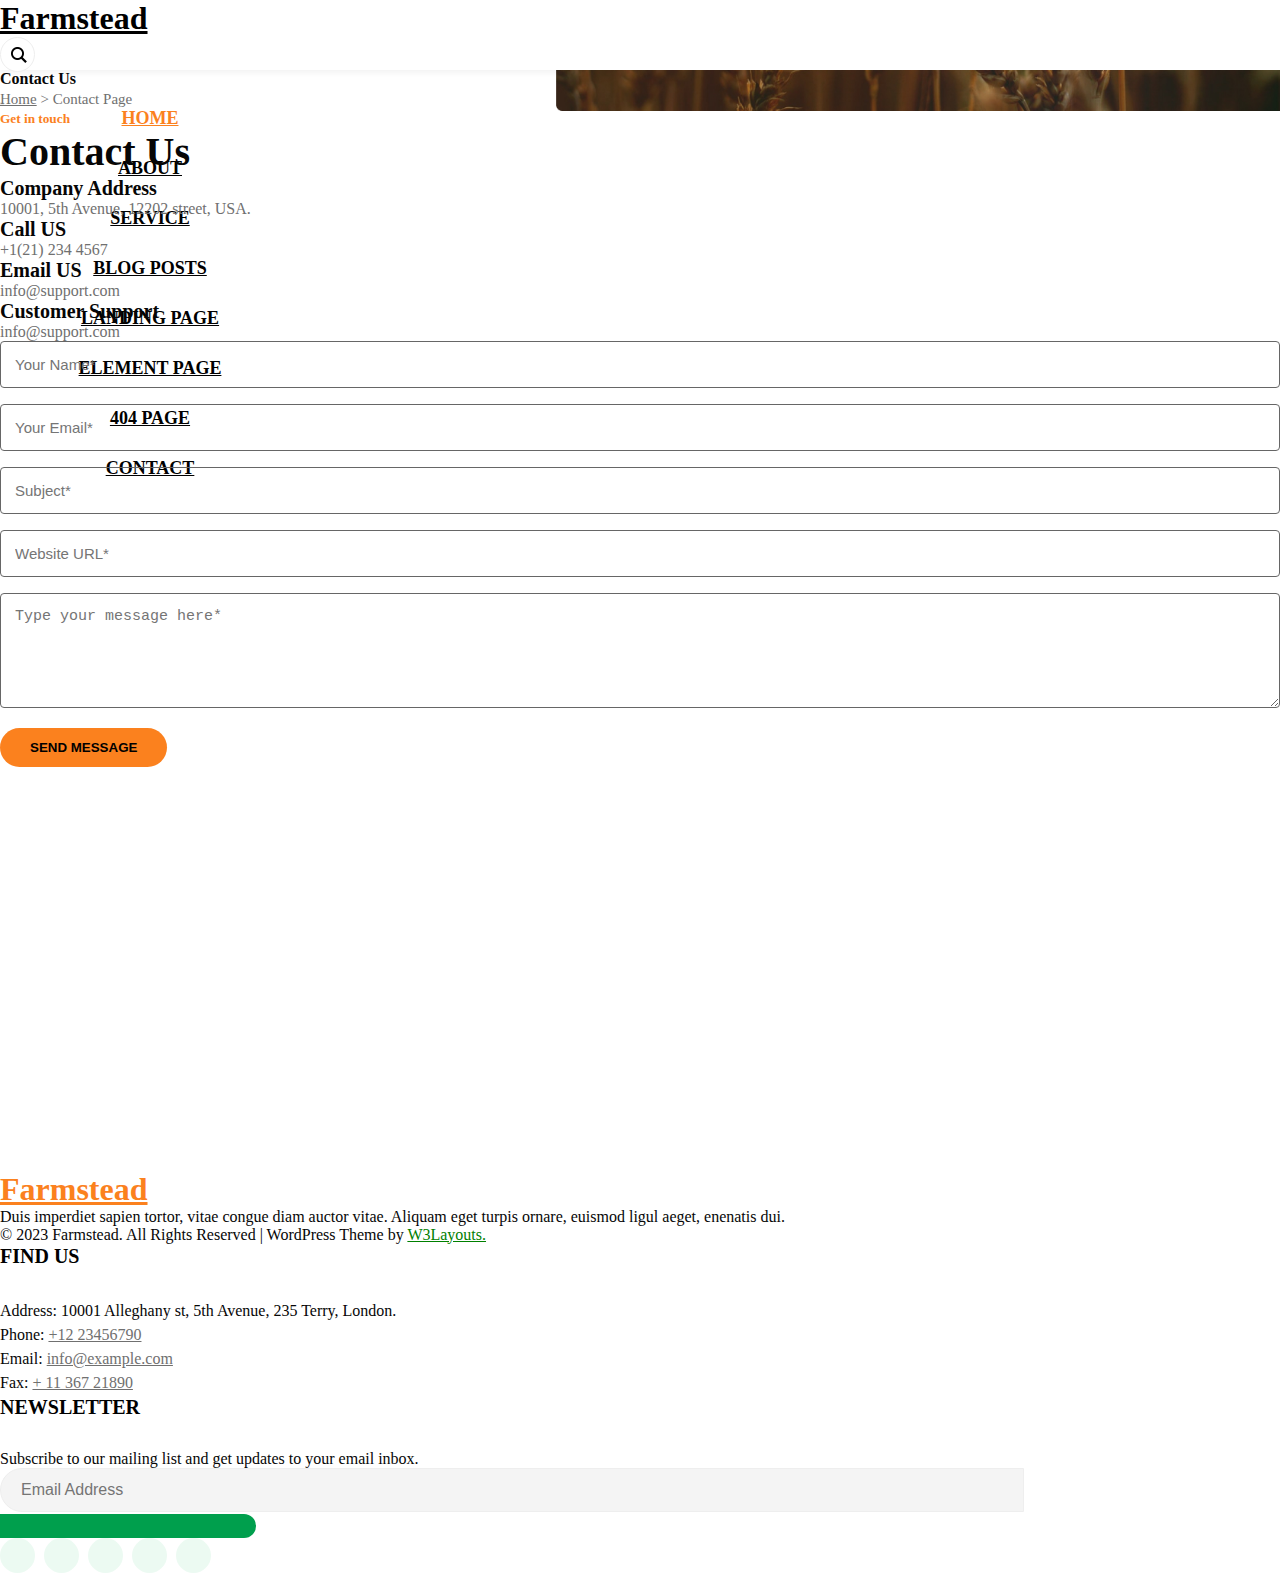
<file: contact.html>
<!DOCTYPE html>
<html lang="en">
  <head>
    <title>Contact</title>
    <!-- Required meta tags -->
    <meta charset="utf-8" />
    <meta
      name="viewport"
      content="width=device-width, initial-scale=1, shrink-to-fit=no"
    />

    <!-- Bootstrap CSS v5.2.1 -->
    <link
      href="https://cdn.jsdelivr.net/npm/bootstrap@5.2.1/dist/css/bootstrap.min.css"
      rel="stylesheet"
      integrity="sha384-iYQeCzEYFbKjA/T2uDLTpkwGzCiq6soy8tYaI1GyVh/UjpbCx/TYkiZhlZB6+fzT"
      crossorigin="anonymous"
    />

    <!-- Fontawesome -->
    <link
      rel="stylesheet"
      href="https://cdnjs.cloudflare.com/ajax/libs/font-awesome/6.4.0/css/all.min.css"
      integrity="sha512-iecdLmaskl7CVkqkXNQ/ZH/XLlvWZOJyj7Yy7tcenmpD1ypASozpmT/E0iPtmFIB46ZmdtAc9eNBvH0H/ZpiBw=="
      crossorigin="anonymous"
      referrerpolicy="no-referrer"
    />

    <link rel="stylesheet" href="./css/contact.css" />
  </head>

  <body id="myBody">
    <header id="site-header" class="main-header fixed-top nav-fixed">
      <div class="container">
        <nav class="navbar navbar-expand-lg stroke">
          <h2>
            <a
              href=""
              class="text-decoration-none navbar-brand position-relative"
              >Farmstead <i class="fa-solid fa-leaf"></i
            ></a>
          </h2>
          <div class="navbar ms-lg-auto">
            <div class="serch ms-lg-3">
              <form action="" method="get">
                <input type="search" name="" id="" />
              </form>
            </div>
          </div>
          <div class="ms-2">
            <button class="btn" id="switchButton" title="Click to switch theme">
              <div class="icon">
                <i class="fa-regular fa-moon"></i>
                <i class="fa-regular fa-sun"></i>
              </div>
            </button>
          </div>
          <ul class="list-unstyled">
            <div class="dropdown">
              <button
                class="btn position-absolute"
                type="button"
                data-bs-toggle="dropdown"
                aria-expanded="false"
              >
                <div class="icon"><i class="fa-solid fa-bars"></i></div>
              </button>
              <ul class="dropdown-menu dropdown-menu-end">
                <li>
                  <a href="./index.html" class="text-decoration-none">Home</a>
                </li>
                <li>
                  <a href="./about.html" class="text-decoration-none">About</a>
                </li>
                <li>
                  <a href="./services.html" class="text-decoration-none"
                    >Service</a
                  >
                </li>
                <li>
                  <a href="./blog_posts.html" class="text-decoration-none"
                    >Blog Posts</a
                  >
                </li>
                <li>
                  <a href="./landing_page.html" class="text-decoration-none"
                    >Landing Page</a
                  >
                </li>
                <li>
                  <a href="./elements_page.html" class="text-decoration-none"
                    >Element Page</a
                  >
                </li>
                <li>
                  <a href="./404.html" class="text-decoration-none">404 Page</a>
                </li>
                <li>
                  <a href="./contact.html" class="text-decoration-none"
                    >Contact</a
                  >
                </li>
              </ul>
            </div>
          </ul>
        </nav>
      </div>
    </header>

    <main>
      <div class="carousel">
        <section class="w3l-breadcrumb py-5">
          <div class="container py-lg-5 py-sm-4 mt-5">
            <h4 class="fw-bold mb-2">Contact Us</h4>
            <ul class="">
              <a class="fw-bold text-decoration-none" href="./index.html"
                >Home</a
              >
              <span> > Contact Page</span>
            </ul>
          </div>
        </section>
      </div>
      <div class="container">
        <div class="p-5">
          <div class="row p-5">
            <div class="col-md-5 contact-left">
              <h5>Get in touch</h5>
              <h3>Contact Us</h3>
              <div class="contact-details">
                <div class="d-flex gap-2 mt-4 pt-lg-2">
                  <div class="logo">
                    <i class="fa-solid fa-earth-americas"></i>
                  </div>
                  <div class="content">
                    <h6>Company Address</h6>
                    <span>10001, 5th Avenue, 12202 street, USA.</span>
                  </div>
                </div>
                <div class="d-flex gap-2 mt-4 pt-lg-2">
                  <div class="logo">
                    <i class="fa-solid fa-phone"></i>
                  </div>
                  <div class="content">
                    <h6>Call US</h6>
                    <span
                      ><a href="tel:+1(21) 234 4567">+1(21) 234 4567</a></span
                    >
                  </div>
                </div>
                <div class="d-flex gap-2 mt-4 pt-lg-2">
                  <div class="logo">
                    <i class="fa-regular fa-envelope-open"></i>
                  </div>
                  <div class="content">
                    <h6>Email US</h6>
                    <span
                      ><a href="mailto:info@support.com" class="mail"
                        >info@support.com</a
                      ></span
                    >
                  </div>
                </div>
                <div class="d-flex gap-2 mt-4 pt-lg-2">
                  <div class="logo">
                    <i class="fa-solid fa-headphones"></i>
                  </div>
                  <div class="content">
                    <h6>Customer Support</h6>
                    <span
                      ><a href="mailto:info@support.com" class="mail"
                        >info@support.com</a
                      ></span
                    >
                  </div>
                </div>
              </div>
            </div>

            <div class="col-md-7 contact-right">
              <div class="gap-3 mb-4">
                <input
                  class="p-3"
                  type="text"
                  placeholder="Your Name*"
                  pattern="[a-z]{1,15}"
                  title="Please fill out this field!"
                />
                <input
                  class="p-3"
                  type="text"
                  placeholder="Your Email*"
                  pattern="[a-z]{1,15}"
                  title="Please fill out this field!"
                />
                <input
                  class="p-3"
                  type="text"
                  placeholder="Subject*"
                  pattern="[a-z]{1,15}"
                  title="Please fill out this field!"
                />
                <input
                  class="p-3"
                  type="text"
                  placeholder="Website URL*"
                  pattern="[a-z]{1,15}"
                  title="Please fill out this field!"
                />

                <textarea
                  class="p-3"
                  name=""
                  id=""
                  cols="30"
                  rows="5"
                  placeholder="Type your message here*"
                  pattern="[a-z]{1,15}"
                  title="Please fill out this field!"
                ></textarea>
              </div>
              <div>
                <button class="btn btn-success btn-lg mb-5">
                  SEND MESSAGE
                </button>
              </div>
            </div>
          </div>
        </div>
      </div>
      <div>
        <iframe
          src="https://www.google.com/maps/embed?pb=!1m18!1m12!1m3!1d317718.69319292053!2d-0.3817765050863085!3d51.528307984912544!2m3!1f0!2f0!3f0!3m2!1i1024!2i768!4f13.1!3m3!1m2!1s0x47d8a00baf21de75%3A0x52963a5addd52a99!2sLondon%2C+UK!5e0!3m2!1sen!2spl!4v1562654563739!5m2!1sen!2spl"
          width="100%"
          height="400"
          frameborder="0"
          style="border: 0px"
          allowfullscreen=""
          class="mb-5"
        ></iframe>
      </div>
    </main>
    <footer>
      <section class="footer">
        <div class="py-5">
          <div class="container py-4">
            <div class="row footer-p">
              <div class="col-lg-4 order-lg-1 order-3 mt-lg-0 mt-5">
                <h4 class="FooterLogo">
                  <a class="logo text-decoration-none" href="./index.html"
                    >Farmstead<i class="fa fa-leaf" aria-hidden="true"></i
                  ></a>
                </h4>
                <p class="mt-3">
                  Duis imperdiet sapien tortor, vitae congue diam auctor vitae.
                  Aliquam eget turpis ornare, euismod ligul aeget, enenatis dui.
                </p>
                <p class="copy-text mt-5 CopyRights">
                  &copy; 2023 Farmstead. All Rights Reserved | WordPress Theme
                  by
                  <a
                    class="text-decoration-none text-success"
                    href="./index.html"
                    >W3Layouts.
                  </a>
                </p>
              </div>

              <div class="col-lg-4 pl-lg-5 FooterContact">
                <h3>Find Us</h3>
                <div class="column-2">
                  <p>
                    Address: 10001 Alleghany st, 5th Avenue, 235 Terry, London.
                  </p>

                  <p class="mt-3">
                    Phone:
                    <a class="text-decoration-none" href="tel:+12 23456790"
                      >+12 23456790</a
                    >
                  </p>

                  <p class="mt-3">
                    Email:
                    <a href="" class="text-decoration-none">info@example.com</a>
                  </p>

                  <p class="mt-3">
                    Fax:
                    <a href="" class="text-decoration-none">+ 11 367 21890</a>
                  </p>
                </div>
              </div>

              <div
                class="col-lg-4 col-md-7 order-lg-3 order-1 column mt-lg-0 mt-5"
              >
                <h3>Newsletter</h3>
                <div class="end-column FooterSubscribe">
                  <p>
                    Subscribe to our mailing list and get updates to your email
                    inbox.
                  </p>
                  <form action="" class="subscribe d-flex mt-3" method="post">
                    <input
                      type="email"
                      name="Email"
                      placeholder="Email Address"
                      required=""
                    />
                    <button>
                      <span class="fa fa-paper-plane" aria-hidden="true"></span>
                    </button>
                  </form>
                </div>

                <ul class="social mt-4 pt-2 FooterSocial">
                  <li>
                    <a href=""><i class="fa-brands fa-facebook-f"></i></a>
                  </li>

                  <li>
                    <a href=""><i class="fa-brands fa-linkedin-in"></i></a>
                  </li>

                  <li>
                    <a href=""><i class="fa-brands fa-twitter"></i></a>
                  </li>

                  <li>
                    <a href=""><i class="fa-brands fa-google-plus-g"></i></a>
                  </li>

                  <li>
                    <a href=""><i class="fa-brands fa-github"></i></a>
                  </li>
                </ul>
              </div>
            </div>
          </div>
        </div>
      </section>
    </footer>
    <!-- Bootstrap JavaScript Libraries -->
    <script
      src="https://cdn.jsdelivr.net/npm/@popperjs/core@2.11.6/dist/umd/popper.min.js"
      integrity="sha384-oBqDVmMz9ATKxIep9tiCxS/Z9fNfEXiDAYTujMAeBAsjFuCZSmKbSSUnQlmh/jp3"
      crossorigin="anonymous"
    ></script>

    <script
      src="https://cdn.jsdelivr.net/npm/bootstrap@5.2.1/dist/js/bootstrap.min.js"
      integrity="sha384-7VPbUDkoPSGFnVtYi0QogXtr74QeVeeIs99Qfg5YCF+TidwNdjvaKZX19NZ/e6oz"
      crossorigin="anonymous"
    ></script>

    <script>
      document.getElementById("switchButton").onclick = function () {
        document.getElementById("myBody").classList.toggle("dark");
      };
    </script>
  </body>
</html>
</file>
<file: css/contact.css>
*{
  padding: 0;
  margin: 0;
  box-sizing: border-box;
}

.nav-fixed {
padding: 0px;
border-bottom: none;
z-index: 99 !important;
background-color: transparent;
box-shadow: 0 3px 6px 0 rgba(0, 0, 0, 0.05);
height: 70px;
}

header nav h2 .navbar-brand {
font-size: 32px;
color: #fb811e;
transition: all 0.3s;
}
header nav h2 .navbar-brand:hover {
color: black;
}
header nav h2 a i {
position: absolute;
top: 0;
right: 90px;
font-size: 20px;
}
header input {
background: #fff url(./../img/blog_posts/search.png) no-repeat 10px center;
border: 1px solid #eee;
padding: 0 10px;
width: 35px;
height: 35px;
border-radius: 50px;
transition: all 0.5s;
cursor: pointer;
}
header input:focus {
width: 200px;
padding-left: 32px;
color: #000;
background-color: #fff;
cursor: auto;
padding-right: 15px;
border-color: #eee;
}

#switchButton {
background-color: transparent;
border: none;
}
#switchButton .fa-sun {
display: none;
font-size: 25px;
color: white;
}
#switchButton .fa-moon {
display: block;
font-size: 25px;
color: white;
}
.nav-fixed #switchButton .fa-moon {
color: black;
}
/* Dark Theme*/
.dark#myBody {
background-color: #222222;
color: w;
}

.dark .row .contact-left h3{
  color: white;
}

.dark .contact-details h6{
  color: white;
}

.dark footer p{
  color: white;
}

.dark #switchButton {
background-color: transparent;
border: none;
}
.dark .nav-fixed #switchButton .fa-sun {
color: black;
}
.dark #switchButton .fa-sun {
display: block;
color: white;
}



.dark #switchButton .fa-moon {
display: none;
color: white;
}
header ul button {
top: -15px;
}
header .icon {
font-size: 30px;
color: white;
transform: translateY(-7px);
}

header .ms-2 .icon {
font-size: 30px;
color: white;
transform: translateY(1px);
}
header ul li {
text-align: center;
width: 300px;
height: 50px;
}
header ul li a {
color: black;
font-size: 18px;
font-weight: 600;
text-transform: uppercase;
}

header ul li:first-of-type a {
color: #fb811e;
}
header ul li:hover a {
color: #fb811e;
}
.nav-fixed .fa-bars {
color: black;
}

main{
  color: #060606;
}

/* carousel css  */
main .carousel {
background-image: url(./../img/about/bgcarousel.png);
background-repeat: no-repeat;
background-position: bottom;
background-size: cover;
position: relative;
z-index: 0;
}
.carousel ul {
line-height: 1.5;
color: #707070;
position: relative;
display: inline-block;
vertical-align: middle;
font-size: 15px;
text-transform: capitalize;
padding: 0;
}
.carousel ul a {
color: #707070;
transition: all 0.3s;
}
.carousel ul a:hover {
color: #fb811e;
}

.contact-left h6{
font-size: 20px;
}

.contact-left span{
color: #707070;
}

.contact-right input, textarea {
  width: 100%;
  color:#666;
  background: transparent;
  font-size: 15px;
  padding: 14px;
  border: 1px solid #666;
  outline: none;
  margin-bottom: 16px;
  border-radius: 4px;
}

input:focus {
  border: 1px solid #fb811e;
}

textarea:focus{
  border: 1px solid #fb811e;
}

.btn-success{
  background:#fb811e;
  border: none;
  padding: 12px 30px;
  border-radius: 30px;
  font-weight: 600;
  transition: all 0.5s;
}

.btn-success:hover{
  background: #009f4d !important;
}

.contact-left h5{
  color: #fb811e;
}

.contact-left h6{
  color: #060606;
}

.contact-left h3{
  font-size: 40px;
  line-height: 50px;
}

.contact-left a{
  text-decoration: none;
  color: #707070;
  transition: all 0.5s;
}

.contact-left a:hover{
  color: #fb811e;
}

.contact-details i{
  color: #fb811e;
}

.contact-right{
  display: block;
}

/* footer css */

.footer h3 {
  font-size: 20px;
  line-height: 25px;
  margin-bottom: 30px;
  font-weight: 600;
  text-transform: uppercase;
}

.footer a.logo {
  font-size: 32px;
  color: #fb811e;
  padding: 0px;
  position: relative;
  transition: all 0.5s;
}

.footer a.logo i {
  position: absolute;
  top: -10px;
  left: 55px;
  font-size: 20px;
}
.footer a.logo:hover {
  color: black;
}

.footer .column-2 p {
  line-height: 24px;
}
.footer .footer-p p a {
  color: #707070;
}
.footer .footer-p p a:hover {
  color: #fb811e;
}

.footer p.copy-text a {
  color: green;
}

.footer p.copy-text a:hover {
  color: #fb811e;
}

.footer .subscribe input[type="email"] {
  background: #f4f4f4;
  border: none;
  padding: 12px 20px;
  font-size: 16px;
  outline: none;
  width: 80%;
  border: 1px solid #eee;
  border-radius: 30px 0px 0px 30px;
}

.footer .subscribe button {
  background: #009f4d;
  border: none;
  outline: none;
  font-size: 16px;
  padding: 12px 12px;
  cursor: pointer;
  width: 20%;
  color: #fff;
  border-radius: 0px 30px 30px 0px;
}

.footer .subscribe button:hover {
  opacity: 0.8;
}

.footer ul.social li,
.footer ul.jst-link li {
  display: inline-block;
  margin-right: 5px;
}

.footer ul.social li a {
  color: green;
  width: 35px;
  height: 35px;
  background: rgb(10 191 83 / 8%);
  display: inline-block;
  border-radius: 50%;
  text-align: center;
  line-height: 35px;
  transition: all 0.5s;
}

.footer ul.social li a:hover {
  color: #fb811e;
  background: rgb(255 201 69 / 19%);
  box-shadow: 0px 4px 7px 0px rgb(10 10 10 / 24%);
}

.footer ul.social li a span {
  font-size: 15px;
  line-height: 35px;
}

.footer p{
  color: #060606;
}
</file>
